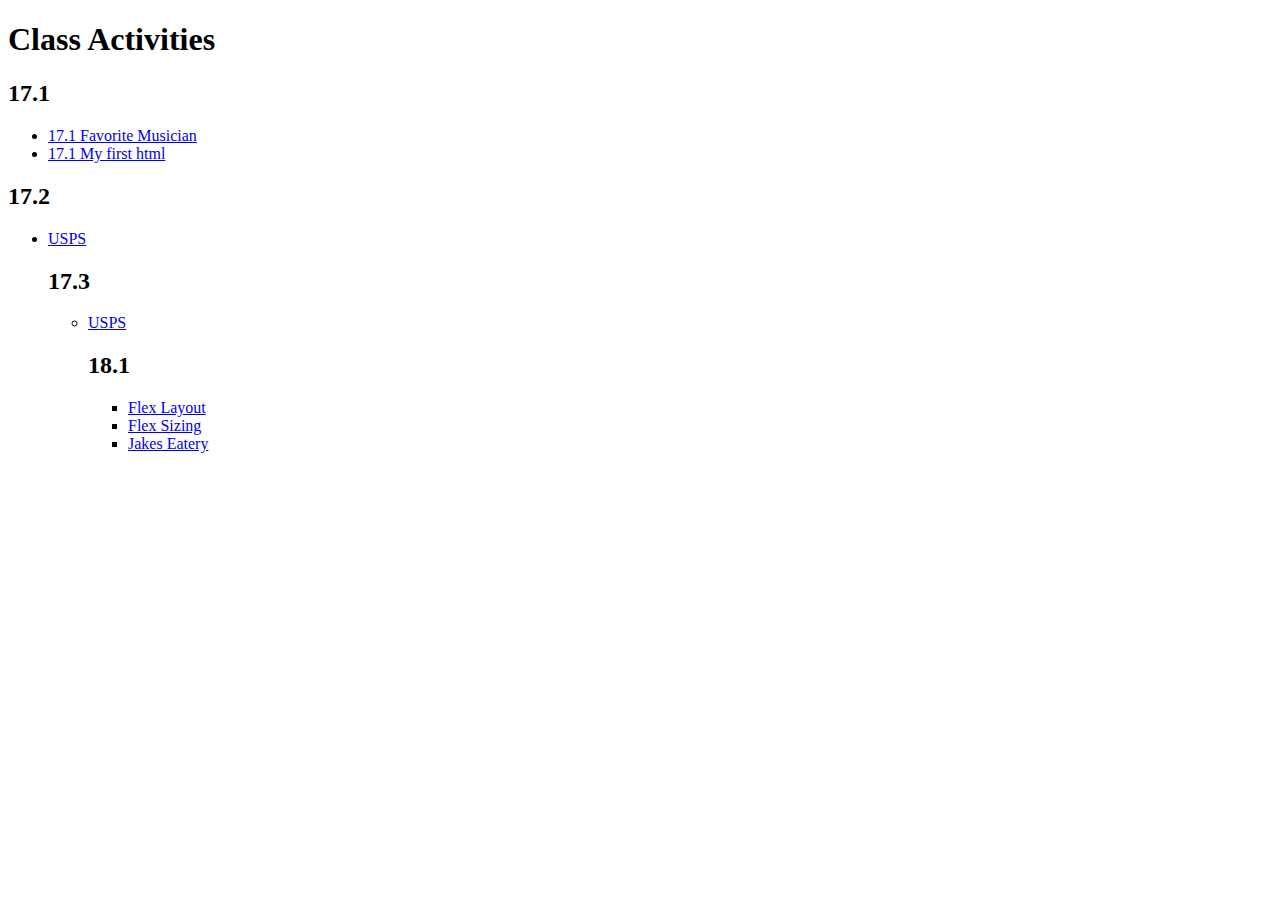
<file: index.html>
<!DOCTYPE html>
<html lang="en">
<head>
    <meta charset="UTF-8">
    <meta http-equiv="X-UA-Compatible" content="IE=edge">
    <meta name="viewport" content="width=device-width, initial-scale=1.0">
    <title>Document</title>
</head>
<body>
    <h1>Class Activities</h1>
    <h2>17.1</h2>
    <ul>
        <li><a href="17.1_activities/17.1_unsolved/My_Favorite_Musician/index.html">17.1 Favorite Musician </a>
        </li>
        <li><a href="17.1_activities/17.1_unsolved/MyFirstHTML/MyFirstHTML-01.html">17.1 My first html</a>
        </li>
    </ul>
    <h2>17.2</h2>
    <ul>
        <li><a href="file:///Users/taylorjames/Desktop/Local%20Git_UX:UI/class-activities/activities/17.2-activities/01_Containers_Structure/unsolved/index.html">USPS</a>
        </li>
    <h2>17.3</h2>
    <ul>
        <li><a href="file:///Users/taylorjames/Desktop/Local%20Git_UX:UI/class-activities/activities/17.2-activities/01_Containers_Structure/unsolved/index.html">USPS</a>
        </li>
    <h2>18.1</h2>
        <ul>
            <li> <a href="18.1-activities/01_Your_First_Flex_Layout/unsolved/index.html">Flex Layout</a></li>
            <li> <a href="18.1-activities/02_Sizing_With_Flex_Items/unsolved/index.html">Flex Sizing</a></li>
            <li> <a href="18.1-activities/03_Jakes_Eatery/unsolved/index.html">Jakes Eatery</a>
            </li>
    </ul>
</body>
</html>
</file>
